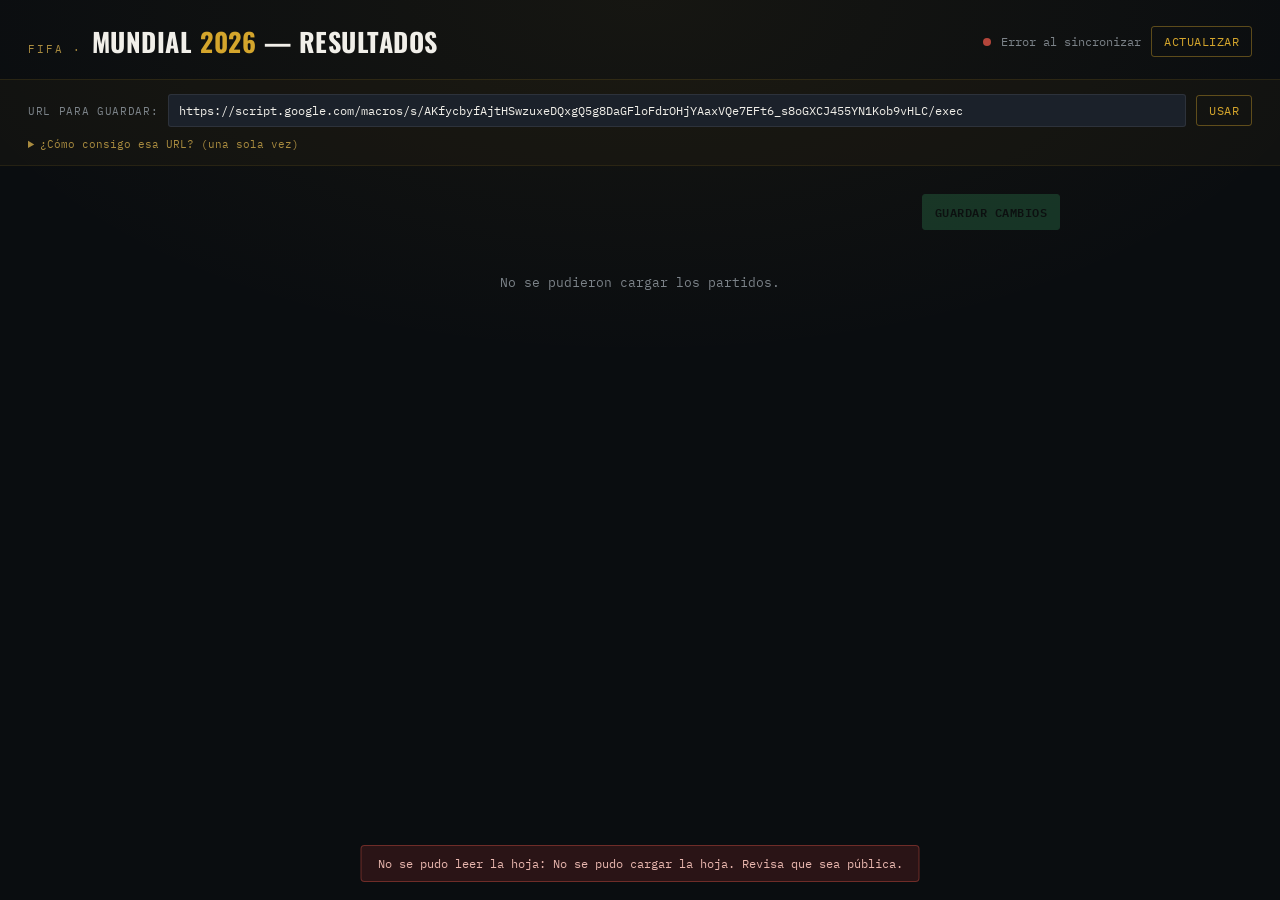
<file: partidos.html>
<!DOCTYPE html>
<html lang="es">
<head>
<meta charset="UTF-8">
<meta name="viewport" content="width=device-width, initial-scale=1.0">
<title>Mundial 2026 · Resultados</title>
<link rel="icon" type="image/svg+xml" href="./images/copa.svg">
<link rel="preconnect" href="https://fonts.googleapis.com">
<link href="https://fonts.googleapis.com/css2?family=Oswald:wght@500;600;700&family=IBM+Plex+Sans:wght@400;500;600&family=IBM+Plex+Mono:wght@500;600&display=swap" rel="stylesheet">
<link rel="stylesheet" href="./css/fixchure.css">
</head>
<body>

<header class="page-head">
  <div class="brand">
    <span class="eyebrow">FIFA &middot;</span>
    <h1>Mundial <span>2026</span> — Resultados</h1>
  </div>
  <div class="sync-box">
    <span class="sync-dot" id="syncDot"></span>
    <span id="syncText">Cargando…</span>
    <button class="btn" id="refreshBtn" type="button">Actualizar</button>
  </div>
</header>

<div class="config-bar">
  <label for="webAppUrl">URL para guardar:</label>
  <input type="text" id="webAppUrl" placeholder="Pega aquí la URL de tu Apps Script Web App (termina en /exec)…" autocomplete="off">
  <button class="btn" id="saveUrlBtn" type="button">Usar</button>
  <span class="hint">
    <details>
      <summary>¿Cómo consigo esa URL? (una sola vez)</summary>
      <ol>
        <li>Abre tu hoja → <strong>Extensiones → Apps Script</strong>.</li>
        <li>Borra el contenido y pega el código del archivo <code>apps-script-guardar-resultados.gs</code> que te entregué junto a esta página.</li>
        <li><strong>Implementar → Nueva implementación</strong> → tipo <strong>Aplicación web</strong>.</li>
        <li>"Ejecutar como": <strong>Yo</strong>. "Quién tiene acceso": <strong>Cualquier usuario</strong>.</li>
        <li>Clic en <strong>Implementar</strong>, autoriza el acceso a tu cuenta, y copia la URL que termina en <code>/exec</code>.</li>
        <li>Pégala arriba y dale <strong>Usar</strong>.</li>
      </ol>
    </details>
  </span>
</div>

<div class="main">
  <div class="toolbar">
    <span class="dirty-count" id="dirtyCount"></span>
    <div class="actions">
      <button class="btn primary" id="saveAllBtn" type="button" disabled>Guardar cambios</button>
    </div>
  </div>
  <div id="matchList"><div class="loading-msg">Cargando partidos…</div></div>
</div>

<div class="toast" id="toast"></div>
<script src="./js/datos/PaisAbrev.js"></script>
<script src="./js/fixchure.js"></script>
</body>
</html>
</file>
<file: css/fixchure.css>
:root{
    --bg-base:#0a0d10;
    --bg-panel:#141920;
    --bg-panel-alt:#1b212a;
    --gold:#d4a52c;
    --gold-soft:#a98b3f;
    --green:#2e7d4f;
    --green-soft:rgba(46,125,79,0.18);
    --amber:#c98a2c;
    --amber-soft:rgba(201,138,44,0.16);
    --danger:#b3453a;
    --danger-soft:rgba(179,69,58,0.16);
    --text-primary:#f1efe9;
    --text-muted:#7c8389;
    --text-dim:#4d545a;
  }
  *{box-sizing:border-box;}
  html,body{margin:0;padding:0;}
  body{
    background:
      radial-gradient(ellipse 1200px 600px at 50% 0%, rgba(212,165,44,0.06), transparent 60%),
      var(--bg-base);
    color:var(--text-primary);
    font-family:'IBM Plex Sans', sans-serif;
    min-height:100vh;
  }
  .text-right{text-align:right;}
  .page-head{
    display:flex;
    align-items:center;
    justify-content:space-between;
    gap:16px;
    padding:22px 28px 18px;
    border-bottom:1px solid rgba(212,165,44,0.15);
    flex-wrap:wrap;
  }
  .brand{display:flex; align-items:baseline; gap:10px;}
  .brand .eyebrow{
    font-family:'IBM Plex Mono', monospace;
    font-size:11px;
    letter-spacing:0.18em;
    color:var(--gold-soft);
    text-transform:uppercase;
  }
  .brand h1{
    font-family:'Oswald', sans-serif;
    font-weight:700;
    font-size:26px;
    letter-spacing:0.02em;
    margin:0;
    text-transform:uppercase;
  }
  .brand h1 span{color:var(--gold);}

  .sync-box{
    display:flex;
    align-items:center;
    gap:10px;
    font-family:'IBM Plex Mono', monospace;
    font-size:12px;
    color:var(--text-muted);
  }
  .sync-dot{width:8px;height:8px;border-radius:50%; background:var(--text-dim); flex-shrink:0;}
  .sync-dot.live{background:var(--green); box-shadow:0 0 0 0 rgba(46,125,79,0.6); animation:pulse 2s infinite;}
  .sync-dot.error{background:var(--danger);}
  @media (prefers-reduced-motion:no-preference){
    @keyframes pulse{
      0%{box-shadow:0 0 0 0 rgba(46,125,79,0.55);}
      70%{box-shadow:0 0 0 7px rgba(46,125,79,0);}
      100%{box-shadow:0 0 0 0 rgba(46,125,79,0);}
    }
  }
  .btn{
    font-family:'IBM Plex Mono', monospace;
    font-size:12px;
    letter-spacing:0.04em;
    background:transparent;
    border:1px solid rgba(212,165,44,0.4);
    color:var(--gold);
    padding:7px 12px;
    border-radius:3px;
    cursor:pointer;
    text-transform:uppercase;
  }
  .btn:hover{background:rgba(212,165,44,0.1);}
  .btn:disabled{opacity:0.35; cursor:default;}
  .btn.primary{background:var(--green); border-color:var(--green); color:#0c1410; font-weight:600;}
  .btn.primary:hover{background:#37925b;}
  .btn:focus-visible, button:focus-visible, input:focus-visible{outline:2px solid var(--gold); outline-offset:2px;}

  .config-bar{
    padding:14px 28px;
    border-bottom:1px solid rgba(212,165,44,0.1);
    background:rgba(212,165,44,0.03);
    display:flex;
    gap:10px;
    align-items:center;
    flex-wrap:wrap;
  }
  .config-bar label{
    font-family:'IBM Plex Mono', monospace;
    font-size:11px;
    color:var(--text-muted);
    text-transform:uppercase;
    letter-spacing:0.06em;
  }
  .config-bar input[type=text]{
    flex:1;
    min-width:220px;
    background:var(--bg-panel-alt);
    border:1px solid rgba(255,255,255,0.08);
    color:var(--text-primary);
    font-family:'IBM Plex Mono', monospace;
    font-size:12px;
    padding:8px 10px;
    border-radius:3px;
  }
  .config-bar .hint{
    width:100%;
    font-size:11px;
    color:var(--text-dim);
    font-family:'IBM Plex Mono', monospace;
  }
  .config-bar .hint a{color:var(--gold-soft);}
  .config-bar .hint summary{cursor:pointer; color:var(--gold-soft);}
  .config-bar .hint pre{
    background:#000; border:1px solid rgba(255,255,255,0.08); border-radius:4px;
    padding:10px; overflow-x:auto; font-size:10.5px; line-height:1.5; color:#cfd6da;
    white-space:pre; margin:8px 0 0;
  }
  .config-bar .hint ol{margin:8px 0 0; padding-left:18px;}
  .config-bar .hint li{margin-bottom:4px;}

  .main{
    max-width:880px;
    margin:0 auto;
    padding:28px 20px 70px;
  }
  .toolbar{
    display:flex;
    align-items:center;
    justify-content:space-between;
    margin-bottom:14px;
    gap:10px;
    flex-wrap:wrap;
  }
  .toolbar .dirty-count{
    font-family:'IBM Plex Mono', monospace;
    font-size:12px;
    color:var(--amber);
  }
  .toolbar .actions{display:flex; gap:8px;}

  .match{
    background:var(--green-soft);
    border:1px solid rgba(46,125,70,0.5);
    border-radius:6px;
    padding:10px 14px;
    margin-bottom:8px;
    transition:border-color 0.2s, background 0.2s;
  }
  .reglamentario, .penales{
    display:grid;
    grid-template-columns: 34px 1fr 40px 16px 40px 1fr 88px;
    align-items:center;
    gap:10px;
  }
  .reglamentario{
    padding-bottom:5px;
  }
  .penales{
    padding-top:5px;
    border-top:1px solid rgba(255,255,255,0.08);
    color     : var(--amber);
  }
  .penales .penales-label{
    text-align: right;
    padding-right: 10px;
  }
  .penales.nones{display:none;}
  .match.dirty{border-color:rgba(201,138,44,0.5); background:var(--amber-soft);}
  .match.saved{border-color:rgba(46,125,79,0.5);}
  .match.error{border-color:rgba(179,69,58,0.6);}
  .match.Finalizado{border-color:rgba(255,255,255,0.06); background:var(--bg-panel);}
  
  .reglamentario .num{
    font-family:'IBM Plex Mono', monospace;
    font-size:11px;
    color:var(--text-dim);
    text-align:center;
  }
  .reglamentario .team{font-size:14px;}
  .reglamentario .team.local{text-align:right;}
  .reglamentario .team.visit{text-align:left;}
  .match .vs{
    text-align:center;
    font-family:'IBM Plex Mono', monospace;
    font-size:11px;
    color:var(--text-dim);
  }

  .flag{
    width:20px; height:14px;
    object-fit:cover;
    border-radius:2px;
    flex-shrink:0;
    background:#2a2f37;
    margin: 0 10px;
  }
  .ph{
    width:20px;height:14px;border-radius:2px;
    background:#2a2f37;
    flex-shrink:0;
    margin: 0 10px;
  }
  .ph.left{float:left;}
  .ph.right{float:right;}

  .match input.score{
    width:40px;
    text-align:center;
    background:var(--bg-panel-alt);
    border:1px solid rgba(255,255,255,0.12);
    color:var(--text-primary);
    font-family:'IBM Plex Mono', monospace;
    font-size:15px;
    font-weight:600;
    padding:6px 0;
    border-radius:4px;
  }
  .match input.score:focus{border-color:var(--gold);}
  .match .row-status{
    text-align:right;
    font-family:'IBM Plex Mono', monospace;
    font-size:10px;
    color:var(--text-dim);
    white-space:nowrap;
  }
  .match.dirty .row-status{color:var(--amber);}
  .match.saved .row-status{color:var(--green);}
  .match.error .row-status{color:var(--danger);}
  .match.Finalizado .row-status{color:var(--green);}

  .empty-msg, .loading-msg{
    font-family:'IBM Plex Mono', monospace;
    font-size:13px;
    color:var(--text-muted);
    padding:30px 0;
    text-align:center;
  }

  .toast{
    position:fixed;
    bottom:18px; left:50%;
    transform:translateX(-50%);
    font-family:'IBM Plex Mono', monospace;
    font-size:12px;
    padding:10px 16px;
    border-radius:4px;
    display:none;
    max-width:90vw;
  }
  .toast.show{display:block;}
  .toast.ok{background:#10241a; border:1px solid rgba(46,125,79,0.5); color:#bfe3cd;}
  .toast.bad{background:#2a1416; border:1px solid rgba(179,69,58,0.5); color:#e8b6ae;}

  @media (max-width:560px){
    .reglamentario, .penales{grid-template-columns: 24px 1fr 36px 12px 36px 1fr; grid-template-areas: none;}
    .match .row-status{display:none;}
    .flag{ display:none; height:0; width:0; margin:0; }
    .ph{ display:none; height:0; width:0; margin:0; }
    .penales .penales-label{padding-right: 0;}
  }
</file>
